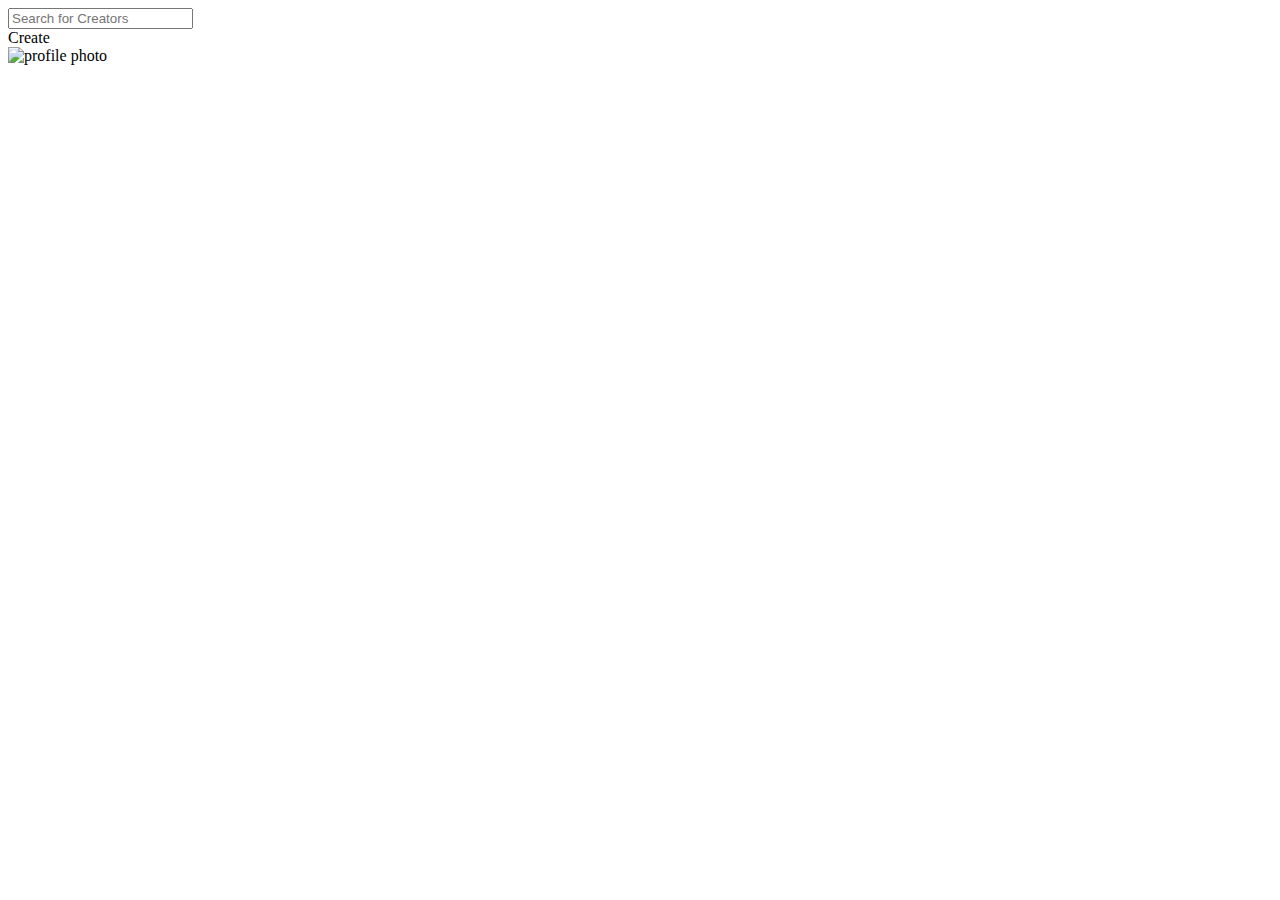
<file: Tocoderfullstack_topsocial_Part_4/index.html>
<!DOCTYPE html>
<html lang="en">

<head>
  <meta charset="UTF-8" />
  <meta name="viewport" content="width=device-width, initial-scale=1.0" />
  <link rel="stylesheet" href="https://unicons.iconscout.com/release/v4.0.0/css/line.css" />
  <title>Topcoderfullstack TopSocial</title>
</head>

<body>
  <!-- Nav Bar -->
  <nav>
    <div class="container">
      <!-- Logo -->
      <div class="logo"></div>
      <!-- Search Bar -->
      <div class="search-bar">
        <label for="navbar-search">
          <i class="uil uil-search-alt"></i>
        </label>
        <input type="search" name="navbar-search" id="navbar-search" placeholder="Search for Creators">
      </div>
      <!-- Create -->
      <div class="create">
        <!-- Button -->
        <label for="create-post" class="btn btn-primary">Create</label>
        <!-- Profile Image -->
        <div class="profile-photo">
          <img alt="profile photo">
        </div>
      </div>
    </div>
  </nav>

  <!-- Main -->
  <main>
    <div class="container">
      <!-- Left -->
      <div class="main-left"></div>
      <!-- Middle -->
      <div class="main-middle"></div>
      <!-- Right -->
      <div class="main-right"></div>
    </div>
  </main>

  <script type="module" src="./index.js"></script>
</body>

</html>
</file>
